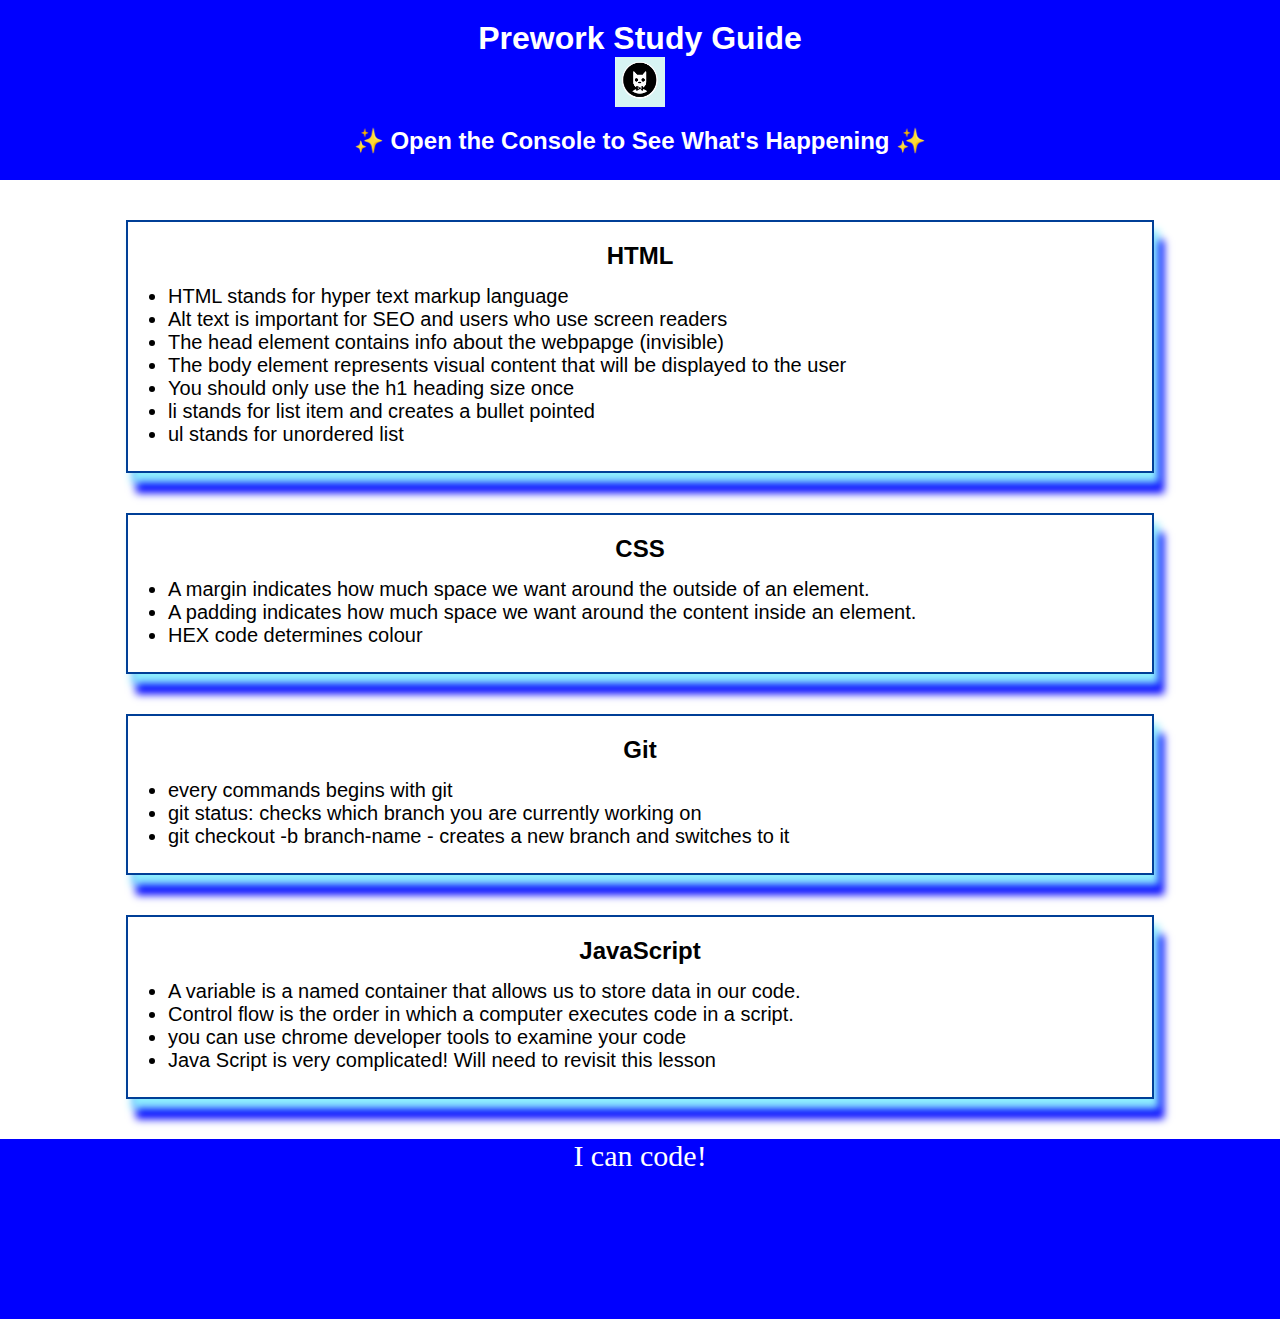
<file: index.html>
<!DOCTYPE html>
<html lang="en">
  <head>
    <meta charset="UTF-8" />
    <meta http-equiv="X-UA-Compatible" content="IE=edge" />
    <meta name="viewport" content="width=device-width, initial-scale=1.0" />
    <link rel="stylesheet" href="./assets/style.css">
    <title>Prework Study Guide</title>
  </head>
  <body>
    <header id="top">
      <h1>Prework Study Guide</h1>
      <img src="./assets/bowtie-cat.png" alt="Profile image of cat wearing a bow tie." />
      <h2>✨ Open the Console to See What's Happening ✨</h2>
    </header>
    <main>
      <section class="card" id="html-section">
        <h2>HTML</h2>
        <ul>
          <li>HTML stands for hyper text markup language</li>
          <li>Alt text is important for SEO and users who use screen readers
          <li>The head element contains info about the webpapge (invisible)
          <li>The body element represents visual content that will be displayed to the user</li>
          <li> You should only use the h1 heading size once</li>
          <li> li stands for list item and creates a bullet pointed
          <li> ul stands for unordered list</li>
        </ul>

      </section>
   
      <section class="card" id="css-section">
      <h2>CSS</h2>
      <ul>
        <li>A margin indicates how much space we want around the outside of an element.</li>
        <li>A padding indicates how much space we want around the content inside an element.</li>
        <li>HEX code determines colour</li>
      </ul>
   
      </section>
   
      <section class="card" id="git-section">
        <h2>Git</h2>
        <ul>
          <li>every commands begins with git</li>
          <li>git status: checks which branch you are currently working on</li>
          <li>git checkout -b branch-name - creates a new branch and switches to it</li>
        </ul>
   
      </section>
   
      <section class="card" id="javascript-section">
        <h2>JavaScript</h2>
        <ul>
          <li>A variable is a named container that allows us to store data in our code.</li>
          <li>Control flow is the order in which a computer executes code in a script.</li>
          <li>you can use chrome developer tools to examine your code</li>
          <li>Java Script is very complicated! Will need to revisit this lesson</li>

        </ul>
   
      </section>
    </main>

    <footer>
      <p>I can code!</p>
    </footer>
    <script src="./assets/script.js"></script>
  </body>
</html>
</file>
<file: assets/style.css>
* {
    margin: 0;
    padding: 0;
}

header,
footer {
    width: 100%;
    height: 180px;
    background-color: blue;
    color: white;
}

h1,
h2 {
    text-align: center;
    font-family: 'Gill Sans', 'Gill Sans MT', Calibri, 'Trebuchet MS', sans-serif;
    padding-top: 20px;
}

img {
    display: block;
    height: 50px;
    width: 50px;
    margin-left: auto;
    margin-right: auto;
}

ul {
    padding-left: 40px;
    padding-top: 15px;
    padding-bottom: 25px;
    font-size: 20px;
    font-family: 'Gill Sans', 'Gill Sans MT', Calibri, 'Trebuchet MS', sans-serif;
}

p {
    text-align: center;
    font-size: 30px;
  }
  .card {
    width: 80%;
    margin: 40px auto;
    border: 2px solid #003f97;
    box-shadow: 5px 10px 8px #8EEEFF, 10px 20px 8px blue;
  }
</file>
